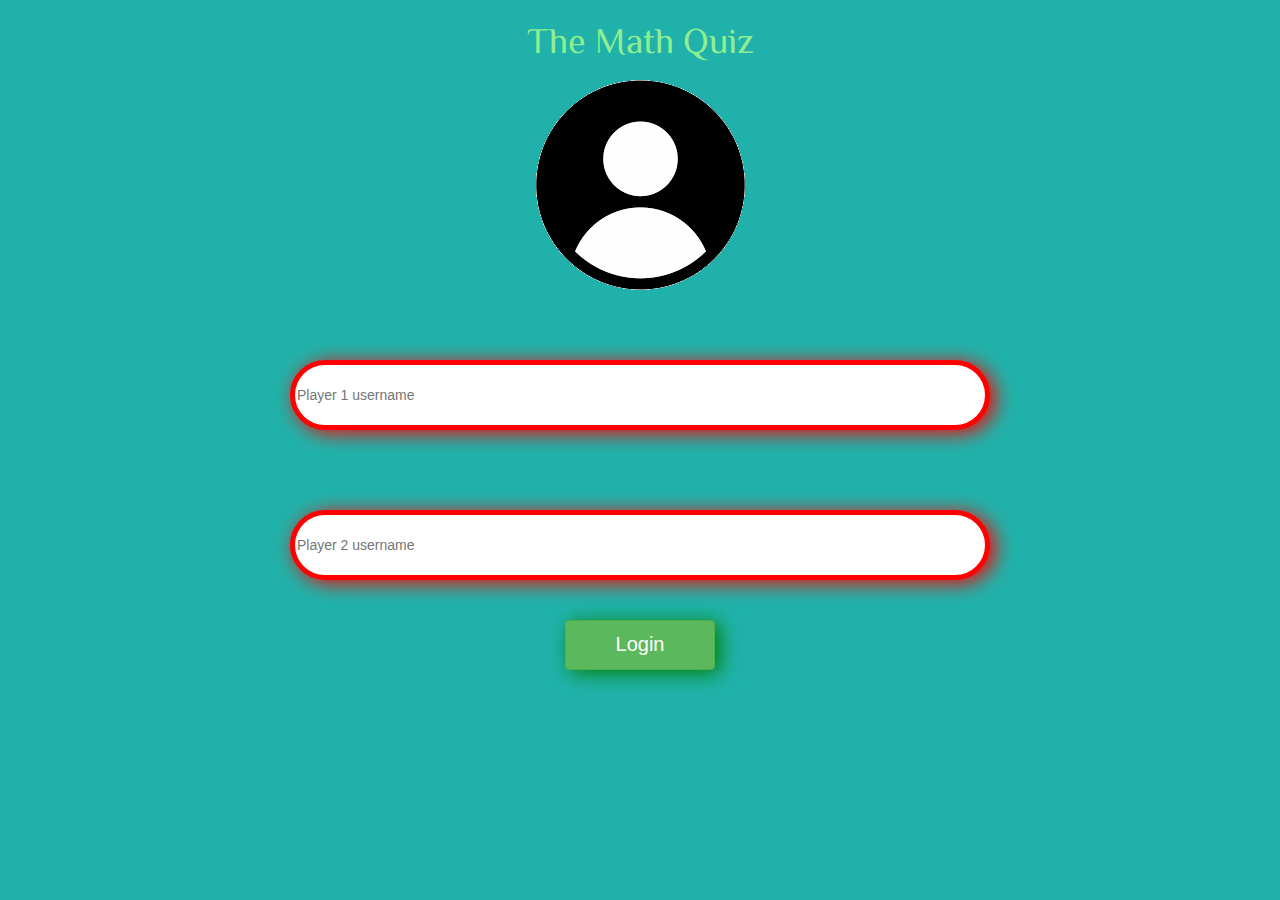
<file: index.html>
<!DOCTYPE html>
<html>
<head>
	<title>Math Quiz Login</title>

<meta name="viewport" content="width=device-width, initial-scale=1">
<link rel="stylesheet" href="https://maxcdn.bootstrapcdn.com/bootstrap/3.4.0/css/bootstrap.min.css">
<script src="https://ajax.googleapis.com/ajax/libs/jquery/3.4.1/jquery.min.js"></script>
<script src="https://maxcdn.bootstrapcdn.com/bootstrap/3.4.0/js/bootstrap.min.js"></script>
<link rel="preconnect" href="https://fonts.googleapis.com">
<link rel="preconnect" href="https://fonts.gstatic.com" crossorigin>
<link href="https://fonts.googleapis.com/css2?family=ZCOOL+XiaoWei&display=swap" rel="stylesheet">

<link rel="stylesheet" type="text/css" href="quiz.css">

<script src="login.js"></script>
</head>
<body>
	<center>
        <h1 style="color: lightgreen; font-family: 'ZCOOL XiaoWei', serif;">The Math Quiz</h1>
        <img src="username-icon.png" alt="">
		<br><br><br><br>
		<div id="username">
			<input type="text" id="player1Name" placeholder="Player 1 username">
			<br><br><br><br><br>
			<input type="text" id="player2Name" placeholder="Player 2 username">
		</div><br><br>
		<button class="btn btn-success" id="btnLogin" onclick="addUser()">Login</button>
	</center>
</body>
</html>
</file>
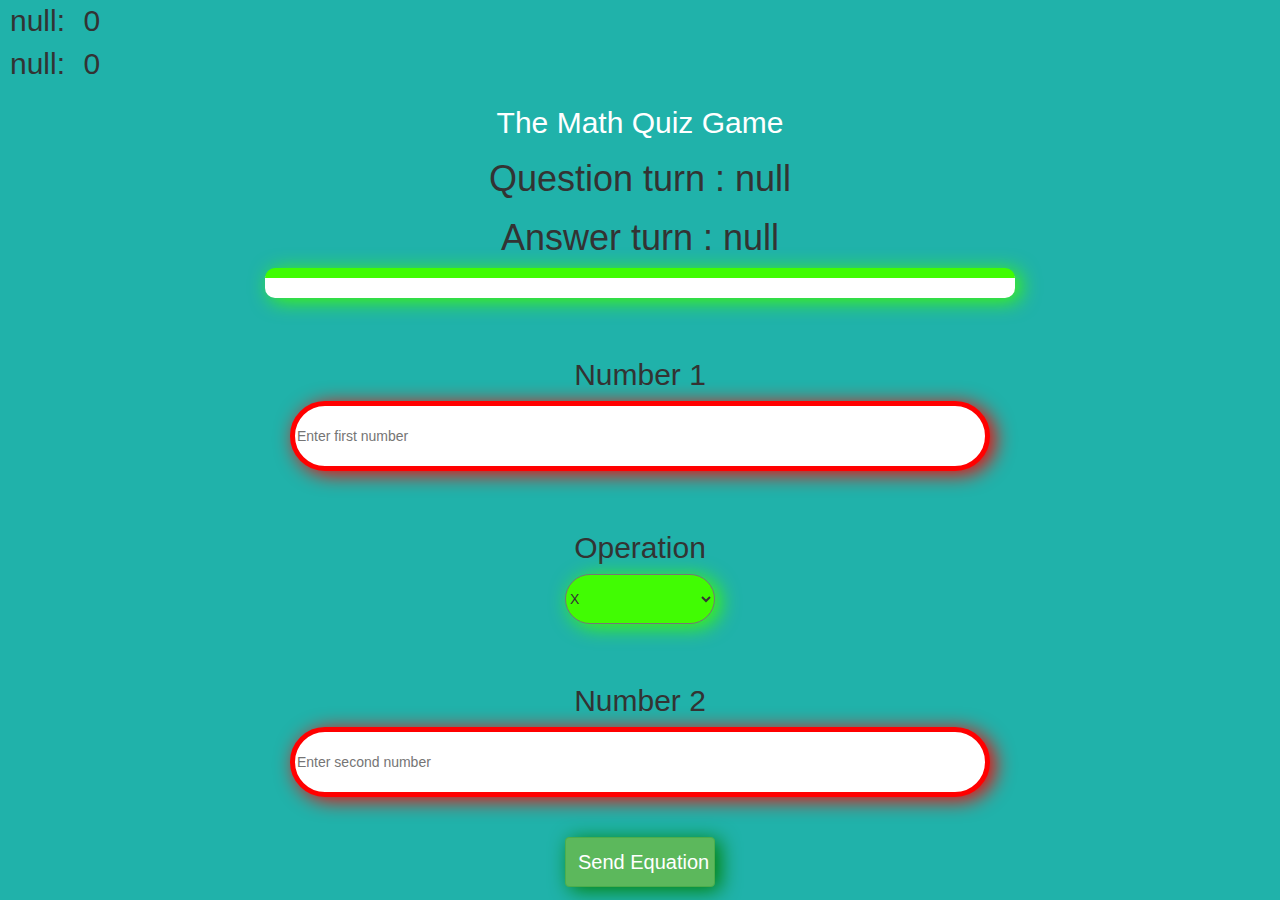
<file: index1.html>
<!DOCTYPE html>
<html>
<head>
	<title>Math Quiz</title>

<meta name="viewport" content="width=device-width, initial-scale=1">
<link rel="stylesheet" href="https://maxcdn.bootstrapcdn.com/bootstrap/3.4.0/css/bootstrap.min.css">
<script src="https://ajax.googleapis.com/ajax/libs/jquery/3.4.1/jquery.min.js"></script>
<script src="https://maxcdn.bootstrapcdn.com/bootstrap/3.4.0/js/bootstrap.min.js"></script>

<link rel="stylesheet" type="text/css" href="quiz.css">
</head>
<body>

<span id="player1_Name"></span><span id="player1_Score"></span>
<br>
<span id="player2_Name"></span><span id="player2_Score"></span>

<div class="container">
	<center>
		<h2 style="color: white;">The Math Quiz Game</h2>

		<h1 id="playerQuestionTurn"></h1>
		<h1 id="playerAnswerTurn"></h1>
		<div id="output" class="col-lg-6"></div>
		<br>
        <br>
        <h2>Number 1</h2>
		<input type="number" id="number1" placeholder="Enter first number">
		<br><br><br>
		<H2>Operation</H2>
		<select name="operation" id="operation">
			<option value="multiplication">X</option>
			<option value="subtraction">-</option>
			<option value="addition">+</option>
			<option value="division">÷</option>
		</select>
		<br><br><br>
        <h2>Number 2</h2>
        <input type="number" id="number2" placeholder="Enter second number">
        <br><br><br>

		<button class="btn btn-success" onclick="equationSend()" id="btnEquation">Send Equation</button>
	</center>
</div>

<script src="quiz.js"></script>
</body>
</html>
</file>
<file: quiz.css>
html{
    background: lightseagreen;
}

CENTER{
    background: lightseagreen;
}

body{
    background: lightseagreen;
}

input{
    width: 700px;
    height: 70px;
    border-radius: 50px;
    border: 5px solid red;
    box-shadow: 5px 3px 20px red;
}

#output{
    background: white;
    border-radius: 10px;
    border-top: 10px solid #41fc03;
    padding: 10px;
    float: none;
    text-align: left;
    width: 750px;
    box-shadow: 5px 3px 20px #41fc03;
}

#btnLogin{
    width: 150px;
    height: 50px;
    font-size: 20px;
    box-shadow: 5px 3px 20px green;
}

#btnEquation{
    width: 150px;
    height: 50px;
    font-size: 20px;
    box-shadow: 5px 3px 20px green;
}

span{
    font-size: 30px;
    margin-left: 10px;
}
#operation{
    width: 150px;
    height: 50px;
    background: #41fc03;
    box-shadow: 5px 3px 20px #41fc03;
    border-radius: 100px;
}
</file>
